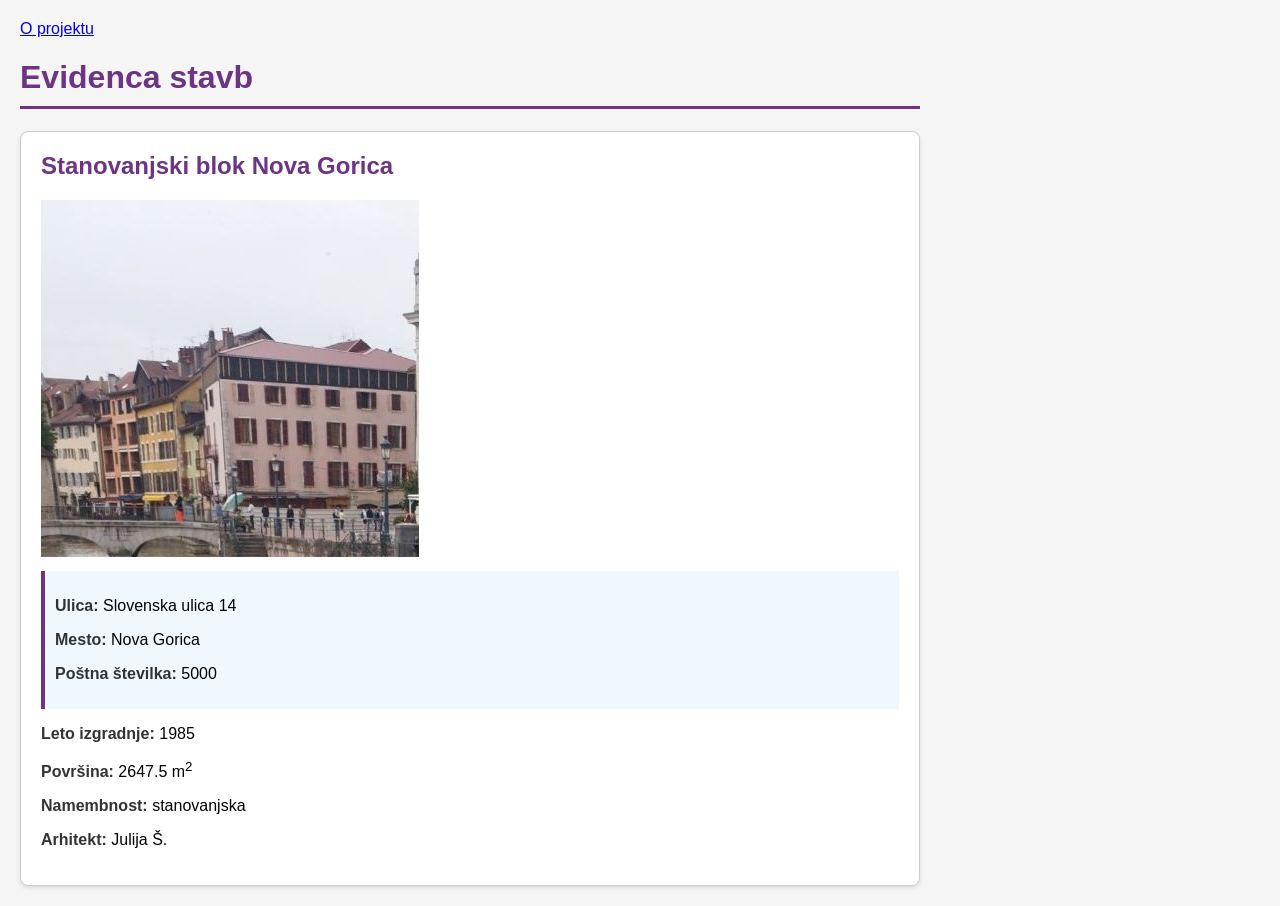
<file: index.html>
<!DOCTYPE html>
<html lang="sl">
<head>
	<meta charset="UTF-8">
	<title> Stanovanjski blok Nova Gorica</title>
	<link rel="stylesheet" href="stavba.css">
</head>
<body>
	<nav><a href="projekt.html">O projektu</a></nav>
	<h1> Evidenca stavb</h1>
	<div class="stavba" id="S491">
		<h2> Stanovanjski blok Nova Gorica</h2>
		<img src="slika.jpg" alt=" fotografija stanovanjskega bloka">
		<div class="lokacija">
			<p><strong>Ulica:</strong> Slovenska ulica 14</p>
			<p><strong>Mesto:</strong> Nova Gorica</p>
			<p><strong>Poštna številka:</strong> 5000</p>
		</div>
		<p><strong>Leto izgradnje:</strong> 1985</p>
		<p><strong>Površina:</strong> 2647.5 m<sup>2</sup></p>
		<p><strong>Namembnost:</strong> stanovanjska</p>
		<p><strong>Arhitekt:</strong> Julija Š.</p>
	</div>
</body>
</html>
</file>
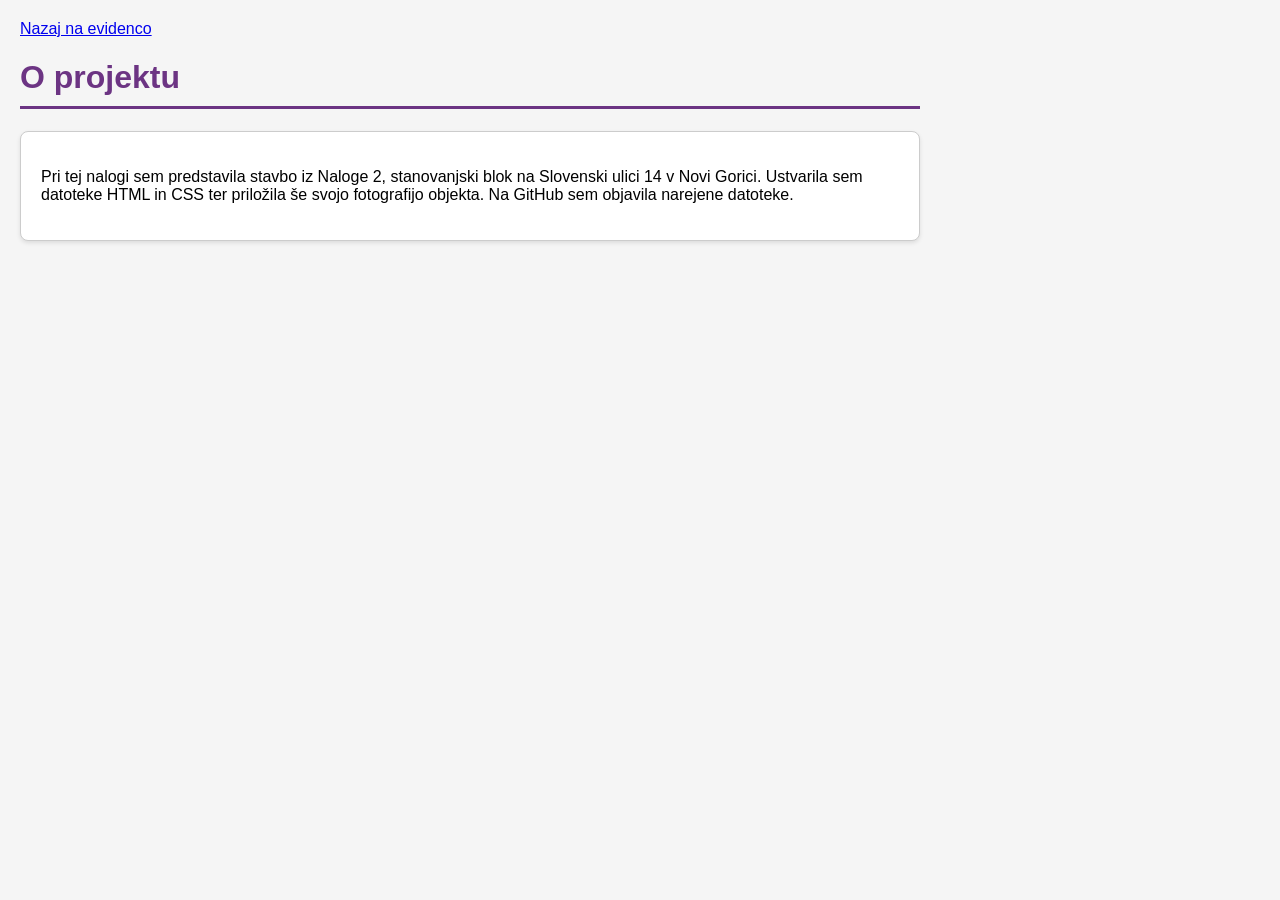
<file: projekt.html>
<!DOCTYPE html>
<html lang="sl">
<head>
	<meta charset="UTF-8">
	<title>O projektu</title>
	<link rel="stylesheet" href="stavba.css">
</head>
<body>
	<nav><a href="index.html">Nazaj na evidenco</a></nav>
	<h1>O projektu</h1>
	<div class="stavba">
		<p>Pri tej nalogi sem predstavila stavbo iz Naloge 2, stanovanjski blok na Slovenski ulici 14 v Novi Gorici. Ustvarila sem datoteke HTML in CSS ter priložila še svojo fotografijo objekta. Na GitHub sem objavila narejene datoteke.</p>
	</div>
</body>
</html>
</file>
<file: stavba.css>
body {
    font-family: Arial, sans-serif;
    background-color: #f5f5f5;
    margin: 20px;
    max-width: 900px;
}

h1 {
    color: #6C3483;
    border-bottom: 3px solid #6C3483;
    padding-bottom: 10px;
}

.stavba {
    background-color: white;
    border: 1px solid #ccc;
    border-radius: 8px;
    padding: 20px;
    margin-bottom: 20px;
    box-shadow: 0 2px 4px rgba(0,0,0,0.1);
}

.stavba h2 {
    color: #6C3483;
    margin-top: 0;
}

.lokacija {
    background-color: #f0f8ff;
    padding: 10px;
    border-left: 4px solid #6C3483;
    margin: 10px 0;
}

strong {
    color: #333;
}
</file>
